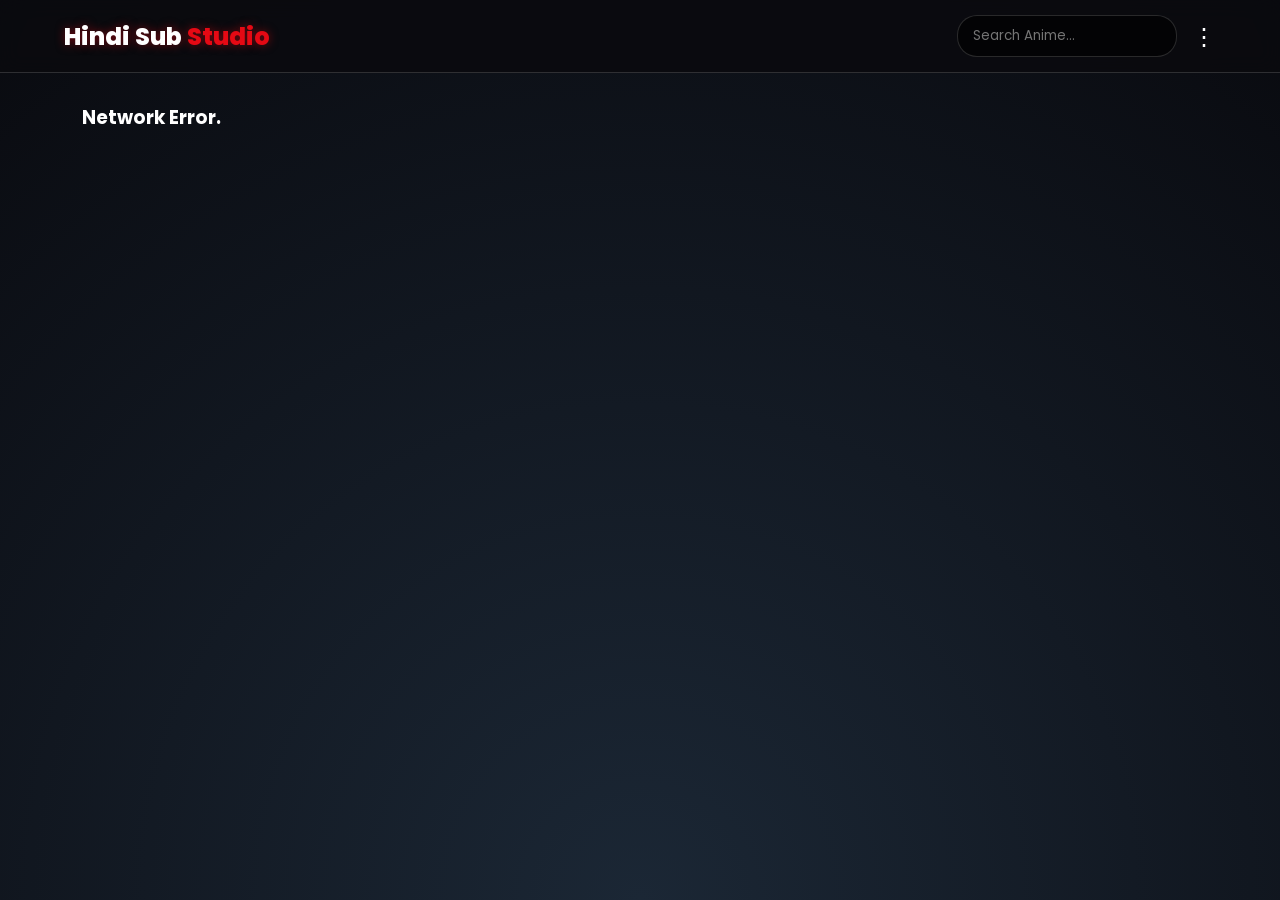
<file: index.html>
<!DOCTYPE html>
<html lang="en">
<head>
    <meta charset="UTF-8">
    <meta name="viewport" content="width=device-width, initial-scale=1.0">
    <title>Hindi Sub Studio | Home</title>
    <link rel="stylesheet" href="style.css">
</head>
<body>
    <div class="stars"></div>
    <header>
        <a href="index.html" class="logo">Hindi Sub <span>Studio</span></a>
        <div class="search-box">
            <input type="text" id="searchInput" placeholder="Search Anime..." onkeyup="searchPosts()">
            <div class="dropdown">
                <button onclick="document.getElementById('dotMenu').classList.toggle('show')" class="dropbtn">⋮</button>
                <div id="dotMenu" class="dropdown-content">
                    <a href="javascript:void(0)" onclick="document.getElementById('azModal').style.display='flex'">🔤 A-Z Directory</a>
                    <a href="https://t.me/hindisubanime_q" target="_blank">💬 Join Telegram Group</a>
                    <a href="https://t.me/hindisubinganime" target="_blank">📢 Official Channel</a>
                </div>
            </div>
        </div>
    </header>

    <div id="azModal" class="modal-overlay">
        <div class="modal-box" style="max-width: 600px;">
            <h3 style="color:#e50914; margin-bottom:15px;">A-Z Directory</h3>
            <div id="azButtonsBox"></div>
            <button class="btn-action" style="margin-top:20px;" onclick="document.getElementById('azModal').style.display='none'">Close</button>
        </div>
    </div>

    <div class="anime-grid" id="postGrid">
        <h2 style="color: #e50914; text-align: center; width: 100%;">Loading Universe...</h2>
    </div>

    <script>
        const API_URL = "https://script.google.com/macros/s/AKfycbzkSDeNISJyEJJRJH54mLPGYCKyC4CrsJMnyYFBuLGiQflPD-LgvzOX_kUgBd9h8B4/exec";
        let allPosts = [];

        window.onclick = function(e) { if (!e.target.matches('.dropbtn')) document.querySelectorAll(".dropdown-content.show").forEach(d => d.classList.remove('show')); }

        const azDiv = document.getElementById("azButtonsBox");
        azDiv.innerHTML += `<button class="btn-action" style="display:inline-block; width:auto; padding:5px 10px;" onclick="filterAZ('ALL')">All</button>`;
        "0123456789ABCDEFGHIJKLMNOPQRSTUVWXYZ".split("").forEach(l => {
            azDiv.innerHTML += `<button class="btn-action" style="display:inline-block; width:auto; padding:5px 10px;" onclick="filterAZ('${l}')">${l}</button>`;
        });

        window.filterAZ = (letter) => {
            document.getElementById('azModal').style.display='none';
            if(letter === 'ALL') return displayPosts(allPosts);
            displayPosts(allPosts.filter(p => p.name.toUpperCase().startsWith(letter)));
        }

        async function loadPosts() {
            try {
                let res = await fetch(API_URL, { method: 'POST', body: JSON.stringify({ action: "getInitialData" }) });
                allPosts = (await res.json()).posts;
                displayPosts(allPosts);
            } catch(e) { document.getElementById("postGrid").innerHTML = "<h3 style='color:white;text-align:center;'>Network Error.</h3>"; }
        }

        function displayPosts(data) {
            const grid = document.getElementById("postGrid");
            grid.innerHTML = "";
            if(data.length === 0) return grid.innerHTML = "<h3 style='color:white;width:100%;text-align:center;'>No Data Found</h3>";
            data.forEach(p => {
                grid.innerHTML += `
                    <div class="anime-card" onclick="window.location.href='detail.html?id=${p.id}'">
                        <div class="badge">${p.category}</div>
                        <img src="${p.image}">
                        <div class="anime-info">
                            <h4>${p.name}</h4>
                            <div class="genre-tag">Genre: ${p.genre}</div>
                        </div>
                    </div>`;
            });
        }

        function searchPosts() {
            let val = document.getElementById("searchInput").value.toLowerCase();
            displayPosts(allPosts.filter(p => p.name.toLowerCase().includes(val) || p.category.toLowerCase().includes(val) || p.genre.toLowerCase().includes(val)));
        }
        loadPosts();
    </script>
</body>
</html>
</file>
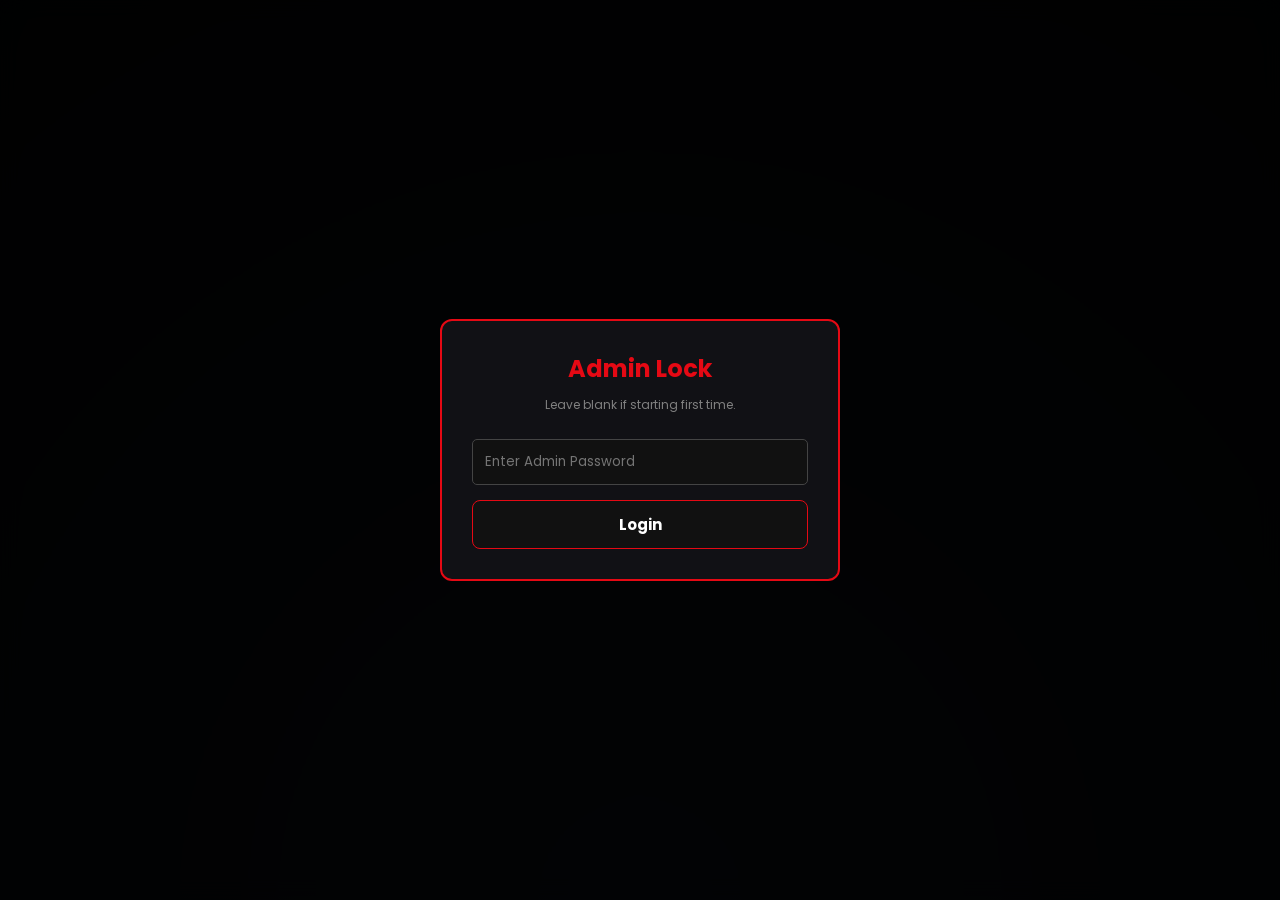
<file: admin.html>
<!DOCTYPE html>
<html lang="en">
<head>
    <meta charset="UTF-8">
    <title>Admin - Hindi Sub</title>
    <link rel="stylesheet" href="style.css">
    <style>
        body { padding: 20px; }
        .admin-wrap { max-width: 800px; margin: auto; }
        .panel { display: none; background: rgba(20,20,25,0.9); padding: 25px; margin-top: 15px; border-radius: 10px; border: 1px solid #444;}
        .panel.active { display: block; }
        input, textarea, select { width: 100%; padding: 12px; margin: 10px 0; background: #000; color: white; border: 1px solid #333; border-radius: 5px; outline:none;}
        input:focus { border-color: var(--primary); }
        .tab-btn { background: #333; color: white; padding: 10px 15px; border: none; cursor: pointer; border-radius: 5px; font-weight: bold; margin-right:5px;}
        .tab-btn.active { background: var(--primary); }
    </style>
</head>
<body>
    <div class="stars"></div>

    <div id="loginScreen" class="modal-overlay" style="display:flex;">
        <div class="modal-box">
            <h2 style="color:#e50914; margin-bottom:10px;">Admin Lock</h2>
            <p style="font-size:12px; color:gray; margin-bottom:15px;">Leave blank if starting first time.</p>
            <input type="password" id="adminPass" placeholder="Enter Admin Password">
            <button class="btn-action" onclick="loginAdmin()">Login</button>
        </div>
    </div>

    <div id="adminPanel" class="admin-wrap" style="display:none;">
        <div style="display:flex; justify-content:space-between; align-items:center; border-bottom:1px solid #333; padding-bottom:15px; margin-bottom:20px;">
            <h2 style="color:white; margin:0;">Server <span style="color:#e50914;">Admin</span></h2>
            <a href="index.html" style="color:#00d2ff; text-decoration:none; font-weight:bold;">Go to Site</a>
        </div>
        
        <div style="display:flex; overflow-x:auto; padding-bottom:10px;">
            <button class="tab-btn active" onclick="switchTab('addPost')">📝 Post</button>
            <button class="tab-btn" onclick="switchTab('addEp')">▶️ Episode</button>
            <button class="tab-btn" onclick="switchTab('premium')">👑 Users</button>
            <button class="tab-btn" onclick="switchTab('manage')">🗑️ Delete</button>
            <button class="tab-btn" onclick="switchTab('settings')">⚙️ Settings</button>
        </div>

        <div id="addPost" class="panel active">
            <h3 style="color:#e50914;">1. Upload Movie/Anime</h3>
            <input type="text" id="pName" placeholder="Post Name (e.g. Naruto)">
            <input type="text" id="pCat" placeholder="Category (Anime, Movie...)">
            <input type="text" id="pGenre" placeholder="Genre">
            <input type="text" id="pDate" placeholder="Release Date / Year">
            <div style="background:#111; padding:15px; border-radius:5px; border:1px solid #333; margin:10px 0;">
                <label style="color:#ffc107; font-size:14px;">Mobile Image Upload:</label><br>
                <input type="file" id="postImageFile" accept="image/*" style="margin-bottom:0;">
                <p style="text-align:center; color:#555; margin:5px 0;">-- OR --</p>
                <input type="text" id="pImage" placeholder="Paste Direct Image URL">
            </div>
            <textarea id="pStory" rows="3" placeholder="Story/Description..."></textarea>
            <button class="btn-action" id="savePostBtn" onclick="addPost()">Publish Post</button>
        </div>

        <div id="addEp" class="panel">
            <h3 style="color:#e50914;">2. Upload Episode</h3>
            <label style="color:#aaa; font-size:14px;">Select Post:</label>
            <select id="epPostSelect"><option>Loading...</option></select>
            <input type="number" id="eNum" placeholder="Episode Number (e.g. 1)">
            <input type="text" id="eLive" placeholder="Live Iframe / Video Link">
            <input type="text" id="eDl" placeholder="Secret Download Link">
            <button class="btn-action" onclick="sendReq({action:'adminAddEp', postId:v('epPostSelect'), epNum:v('eNum'), liveLink:v('eLive'), dlLink:v('eDl')})">Publish Episode</button>
        </div>

        <div id="premium" class="panel">
            <h3 style="color:#e50914;">3. Manage Premium Access</h3>
            <input type="email" id="uEmail" placeholder="User's Email">
            <input type="text" id="uPass" placeholder="Assign Custom Password">
            <button class="btn-action" style="background:#28a745; border:none;" onclick="sendReq({action:'adminAddUser', email:v('uEmail'), password:v('uPass')})">Grant 28 Days Premium</button>
            <button class="btn-action" style="background:#dc3545; border:none;" onclick="if(confirm('Ban user?')) sendReq({action:'adminBanUser', email:v('uEmail')})">Ban User</button>
        </div>

        <div id="manage" class="panel">
            <h3 style="color:#e50914;">4. Delete System</h3>
            <label style="color:#aaa; font-size:14px;">Delete Entire Post:</label>
            <select id="delPostList"><option>Loading...</option></select>
            <button class="btn-action" style="background:#dc3545; border:none;" onclick="if(confirm('Delete Full Post?')) sendReq({action:'adminDeletePost', id:v('delPostList')})">Delete Full Post</button>
            <hr style="border-color:#333; margin:20px 0;">
            <label style="color:#aaa; font-size:14px;">Delete Specific Episode:</label>
            <select id="delEpPostList" onchange="loadEpisodesForDelete()"><option>Select Post First...</option></select>
            <select id="delEpList"><option>Select Episode...</option></select>
            <button class="btn-action" style="background:#ff4500; border:none;" onclick="if(confirm('Delete only this episode?')) sendReq({action:'adminDeleteEp', epId:v('delEpList')})">Delete Episode</button>
        </div>

        <div id="settings" class="panel">
            <h3 style="color:#e50914;">5. Configuration</h3>
            <label style="color:#ffc107; font-size:14px;">Admin Panel Lock Password:</label>
            <input type="text" id="aPass" placeholder="Set password to lock this page">
            <label style="color:#ffc107; font-size:14px; margin-top:10px; display:block;">Global Video Player Password:</label>
            <input type="text" id="vPass" placeholder="Leave blank for open streaming">
            <hr style="border-color:#333; margin:15px 0;">
            <label style="color:#ffc107; font-size:14px;">Shortener APIs (Leave blank to disable one):</label>
            <div style="display:flex; gap:10px;"><input type="text" id="s1url" placeholder="URL 1"><input type="text" id="s1key" placeholder="KEY 1"></div>
            <div style="display:flex; gap:10px;"><input type="text" id="s2url" placeholder="URL 2"><input type="text" id="s2key" placeholder="KEY 2"></div>
            <div style="display:flex; gap:10px;"><input type="text" id="s3url" placeholder="URL 3"><input type="text" id="s3key" placeholder="KEY 3"></div>
            <button class="btn-action" onclick="sendReq({action:'adminSaveSettings', s1url:v('s1url'), s1key:v('s1key'), s2url:v('s2url'), s2key:v('s2key'), s3url:v('s3url'), s3key:v('s3key'), videoPass:v('vPass'), adminPass:v('aPass')})">Save All Settings</button>
        </div>
    </div>

    <script>
        const API_URL = "https://script.google.com/macros/s/AKfycbzkSDeNISJyEJJRJH54mLPGYCKyC4CrsJMnyYFBuLGiQflPD-LgvzOX_kUgBd9h8B4/exec";
        function v(id) { return document.getElementById(id).value; }
        let allAdminEps = [];

        async function loginAdmin() {
            let pass = document.getElementById("adminPass").value;
            let res = await fetch(API_URL, { method: 'POST', body: JSON.stringify({ action: "adminLogin", pass: pass }) });
            if((await res.json()).status === "success") {
                document.getElementById("loginScreen").style.display = "none";
                document.getElementById("adminPanel").style.display = "block";
                loadAllAdminData();
            } else alert("❌ Wrong Password!"); 
        }

        function switchTab(id) {
            document.querySelectorAll('.panel').forEach(p => p.classList.remove('active'));
            document.querySelectorAll('.tab-btn').forEach(b => b.classList.remove('active'));
            document.getElementById(id).classList.add('active');
            event.target.classList.add('active');
        }

        async function loadAllAdminData() {
            let res = await fetch(API_URL, { method: 'POST', body: JSON.stringify({ action: "getAllAdminData" }) });
            let json = await res.json();
            allAdminEps = json.episodes;
            let html = "<option value=''>Select Post...</option>"; 
            json.posts.forEach(p => html += `<option value="${p.id}">${p.name}</option>`);
            document.getElementById("epPostSelect").innerHTML = html;
            document.getElementById("delPostList").innerHTML = html;
            document.getElementById("delEpPostList").innerHTML = html;
        }

        function loadEpisodesForDelete() {
            let sel = v("delEpPostList"), html = "";
            allAdminEps.filter(e => e.postId === sel).forEach(e => html += `<option value="${e.epId}">Episode ${e.epNum}</option>`);
            document.getElementById("delEpList").innerHTML = html || "<option>No episodes</option>";
        }

        async function addPost() {
            let file = document.getElementById("postImageFile").files[0], urlInput = v("pImage"), pName = v("pName"), btn = document.getElementById("savePostBtn");
            if(!pName) return alert("Enter Post Name!");
            if(!file && !urlInput) return alert("Upload image or paste URL!");
            
            btn.innerHTML = "Uploading..."; btn.disabled = true;
            try {
                let finalImgUrl = urlInput;
                if(file) {
                    const fd = new FormData(); fd.append("file", file); fd.append("upload_preset", "asi_anime_upload"); 
                    let r = await fetch("https://api.cloudinary.com/v1_1/dccbzyjtr/image/upload", { method: "POST", body: fd });
                    finalImgUrl = (await r.json()).secure_url; 
                }
                await sendReq({ action: "adminAddPost", name: pName, category: v('pCat'), genre: v('pGenre'), releaseDate: v('pDate'), story: v('pStory'), image: finalImgUrl });
            } catch(e) { alert("Upload Failed."); }
            btn.innerHTML = "Publish Post"; btn.disabled = false;
        }

        async function sendReq(payload) {
            alert("Contacting Server...");
            let res = await fetch(API_URL, { method: 'POST', body: JSON.stringify(payload) });
            alert((await res.json()).message);
            if(payload.action !== 'adminSaveSettings') {
                document.querySelectorAll('input:not(#adminPass):not([type="file"]), textarea').forEach(el => el.value = '');
                loadAllAdminData(); 
            }
        }
    </script>
</body>
</html>
</file>
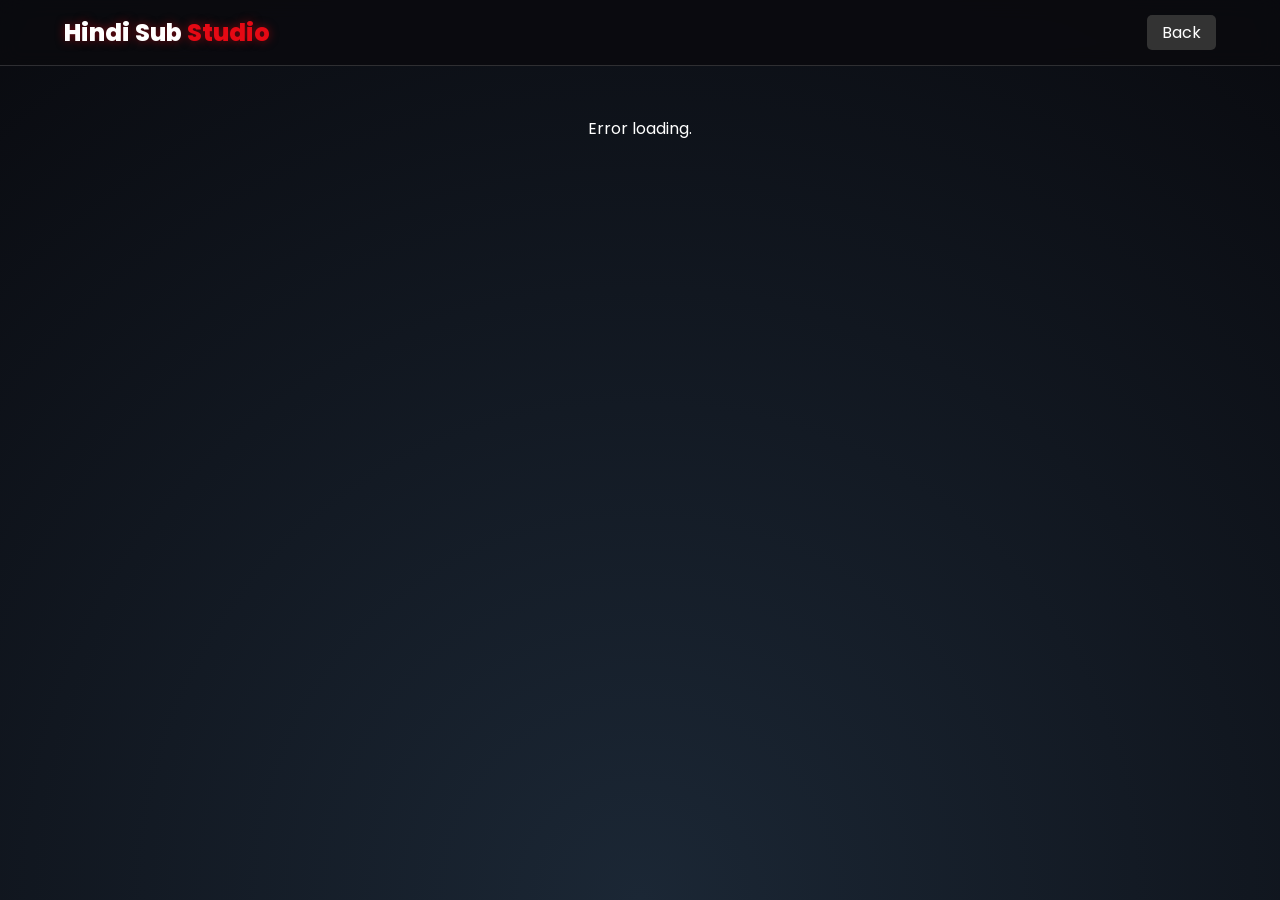
<file: detail.html>
<!DOCTYPE html>
<html lang="en">
<head>
    <meta charset="UTF-8">
    <meta name="viewport" content="width=device-width, initial-scale=1.0">
    <title>Details | Hindi Sub Studio</title>
    <link rel="stylesheet" href="style.css">
</head>
<body>
    <div class="stars"></div>
    <header>
        <a href="index.html" class="logo">Hindi Sub <span>Studio</span></a>
        <a href="index.html" style="color:white; text-decoration:none; background:#333; padding:5px 15px; border-radius:5px;">Back</a>
    </header>

    <div id="detailBox" style="padding: 50px; color: white; text-align: center;">Fetching Data...</div>

    <script>
        const API_URL = "https://script.google.com/macros/s/AKfycbzkSDeNISJyEJJRJH54mLPGYCKyC4CrsJMnyYFBuLGiQflPD-LgvzOX_kUgBd9h8B4/exec";
        const postId = new URLSearchParams(window.location.search).get('id');

        async function loadDetail() {
            try {
                let resP = await fetch(API_URL, { method: 'POST', body: JSON.stringify({ action: "getInitialData" }) });
                let post = (await resP.json()).posts.find(p => p.id === postId);
                if(!post) return document.getElementById("detailBox").innerHTML = "Data Not Found";

                let resE = await fetch(API_URL, { method: 'POST', body: JSON.stringify({ action: "getEpisodes", postId: postId }) });
                let episodes = (await resE.json()).data.sort((a,b) => parseFloat(a.epNum) - parseFloat(b.epNum));
                
                let epHtml = episodes.length ? "" : "<p style='color:red;'>No episodes available.</p>";
                episodes.forEach(ep => {
                    epHtml += `<a href="watch.html?epid=${ep.epId}&live=${encodeURIComponent(ep.liveLink)}" class="ep-btn">Episode ${ep.epNum}</a>`;
                });

                document.getElementById("detailBox").innerHTML = `
                    <div class="detail-container">
                        <img src="${post.image}" class="detail-poster">
                        
                        <div class="detail-info">
                            <h1>${post.name}</h1>
                            <p><span>Genre:</span> ${post.genre}</p>
                            <p><span>Release Date:</span> ${post.releaseDate || "N/A"}</p>
                            <div class="story-box">
                                <p><span>Story:</span><br>${post.story}</p>
                            </div>
                        </div>

                        <h3 style="color: #ff4500; margin-bottom: 15px;">Watch Episodes</h3>
                        <div class="ep-list">${epHtml}</div>
                    </div>`;
            } catch(e) { document.getElementById("detailBox").innerHTML = "Error loading."; }
        }
        loadDetail();
    </script>
</body>
</html>
</file>
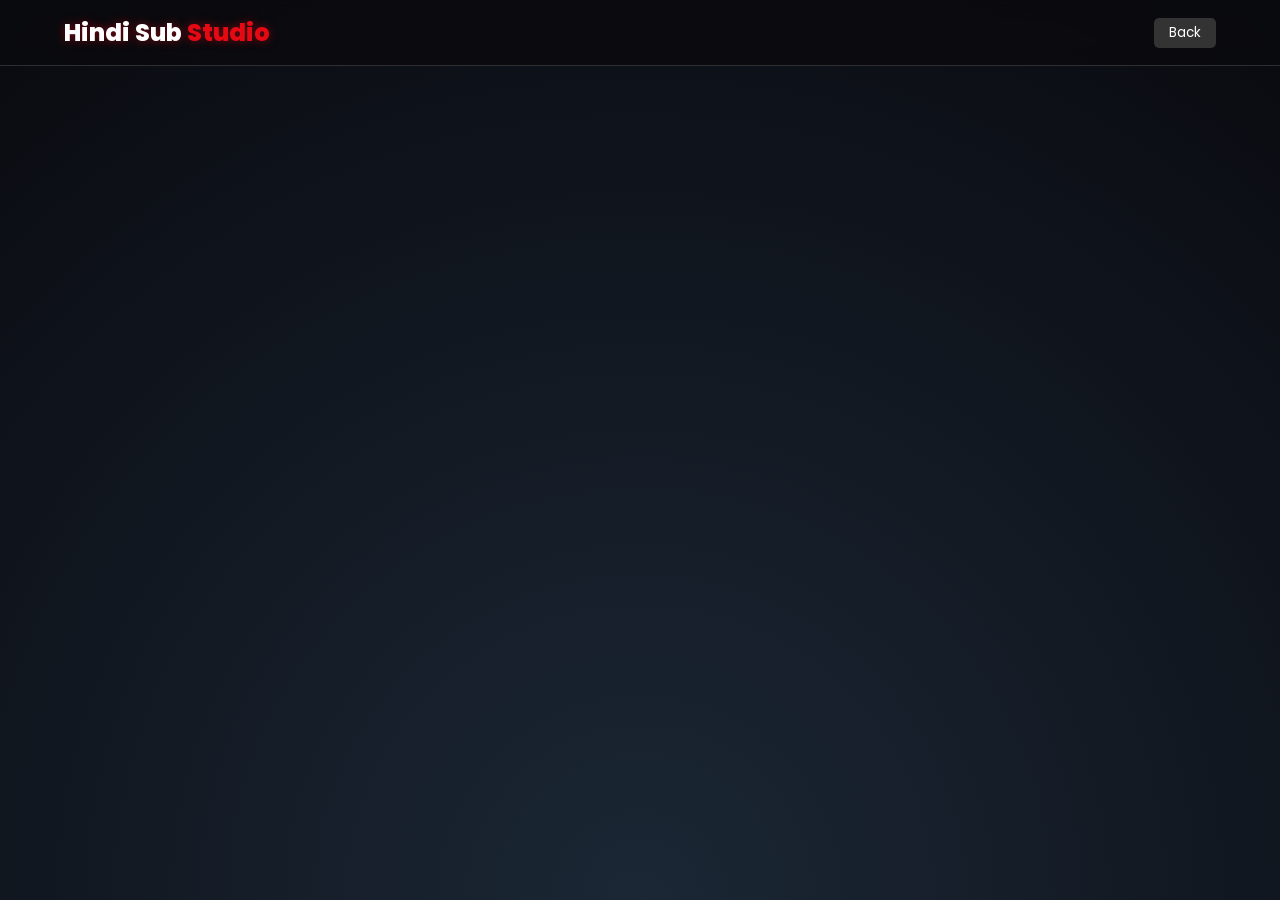
<file: watch.html>
<!DOCTYPE html>
<html lang="en">
<head>
    <meta charset="UTF-8">
    <meta name="viewport" content="width=device-width, initial-scale=1.0">
    <title>Watch & Download | Hindi Sub Studio</title>
    <link rel="stylesheet" href="style.css">
</head>
<body>
    <div class="stars"></div>
    <header>
        <a href="index.html" class="logo">Hindi Sub <span>Studio</span></a>
        <button onclick="history.back()" style="background:#333; color:white; padding:5px 15px; border:none; border-radius:5px; cursor:pointer;">Back</button>
    </header>

    <!-- Global Video Password Lock -->
    <div id="videoLockOverlay" class="modal-overlay">
        <div class="modal-box">
            <h2 style="color:#e50914; margin-bottom:15px;">🔒 Video Locked</h2>
            <p style="font-size:12px; color:gray; margin-bottom:15px;">Join Telegram to get the free password.</p>
            <input type="text" id="globalPassInput" placeholder="Enter Video Password">
            <button class="btn-action" onclick="checkVideoPassword()">Unlock Video</button>
            <a href="https://t.me/hindisubinganime" target="_blank" style="display:block; color:#00d2ff; text-decoration:none; margin-top:20px; font-weight:bold;">👉 Click Here for Password</a>
        </div>
    </div>

    <!-- Main Player Box -->
    <div class="watch-container" id="watchBox" style="display:none;">
        <h2 style="margin-bottom:15px; color:#FFD700; text-align:left;">📺 Live Stream</h2>
        <div class="video-wrapper">
            <iframe id="liveFrame" src="" allowfullscreen allow="autoplay; fullscreen"></iframe>
        </div>
        
        <div style="margin-top: 30px; padding:20px; background:rgba(0,0,0,0.6); border-radius:10px; border:1px dashed #e50914;">
            <h3 style="color:white; margin-bottom:15px;">📥 Download Episode</h3>
            <button class="btn-action" style="background: #0088cc; border:none;" id="shortBtn" onclick="generateShortLink(this)">⬇️ Free User (Solve Shortener)</button>
            <button class="btn-action" style="background: linear-gradient(45deg, #FFD700, #FFA500); color: black; border:none;" onclick="document.getElementById('premModal').style.display='flex'">👑 Premium User (Direct Link)</button>
        </div>
        <a href="https://t.me/hindisubanime_q" target="_blank" style="display:block; color: #00d2ff; text-decoration:none; margin-top:20px; font-weight:bold;">💬 Join Support Group</a>
    </div>

    <!-- Premium Modal -->
    <div id="premModal" class="modal-overlay">
        <div class="modal-box" style="border-color:#FFD700;">
            <h2 style="color:#FFD700; margin-bottom:15px;">👑 Premium Access</h2>
            <input type="email" id="uEmail" placeholder="Your Email">
            <input type="password" id="uPass" placeholder="Your Password">
            <button id="verifyBtn" class="btn-action" style="background:linear-gradient(45deg, #FFD700, #FFA500); color:black;" onclick="verifyPremium()">Verify & Download</button>
            <button class="btn-action" style="background:#333; border:none;" onclick="document.getElementById('premModal').style.display='none'">Cancel</button>
        </div>
    </div>

    <script>
        const API_URL = "https://script.google.com/macros/s/AKfycbzkSDeNISJyEJJRJH54mLPGYCKyC4CrsJMnyYFBuLGiQflPD-LgvzOX_kUgBd9h8B4/exec";
        const urlParams = new URLSearchParams(window.location.search);
        const epId = urlParams.get('epid');
        let correctVideoPass = "";

        async function initPage() {
            let res = await fetch(API_URL, { method: 'POST', body: JSON.stringify({ action: "getInitialData" }) });
            correctVideoPass = (await res.json()).videoPass;
            
            if(!correctVideoPass || localStorage.getItem("vidPass") === correctVideoPass) unlockVideo(); 
            else document.getElementById("videoLockOverlay").style.display = "flex";
        }

        function checkVideoPassword() {
            if(document.getElementById("globalPassInput").value === correctVideoPass) {
                localStorage.setItem("vidPass", correctVideoPass); unlockVideo();
            } else alert("❌ Incorrect Password!");
        }

        function unlockVideo() {
            document.getElementById("videoLockOverlay").style.display = "none";
            document.getElementById("watchBox").style.display = "block";
            document.getElementById("liveFrame").src = decodeURIComponent(urlParams.get('live'));
        }

        async function verifyPremium() {
            let email = document.getElementById("uEmail").value, pass = document.getElementById("uPass").value, btn = document.getElementById("verifyBtn");
            if(!email || !pass) return alert("Enter Details!");
            btn.innerHTML = "Verifying...";
            try {
                let res = await fetch(API_URL, { method: 'POST', body: JSON.stringify({ action: "verifyPremium", email: email, password: pass, epId: epId }) });
                let json = await res.json();
                if(json.status === "error") alert(json.message);
                else { alert("✅ Success!"); window.location.href = json.dlLink; }
            } catch(e) {}
            btn.innerHTML = "Verify & Download";
        }

        async function generateShortLink(btn) {
            btn.innerHTML = "🔄 Generating Link...";
            try {
                let res = await fetch(API_URL, { method: 'POST', body: JSON.stringify({ action: "getShortLink", epId: epId }) });
                let json = await res.json();
                if(json.status === "error") alert(json.message);
                else window.open(json.shortLink, "_blank");
            } catch(e) {}
            btn.innerHTML = "⬇️ Free User (Solve Shortener)";
        }
        initPage();
    </script>
</body>
</html>
</file>
<file: style.css>
@import url('https://fonts.googleapis.com/css2?family=Poppins:wght@400;500;600;700;800&display=swap');
:root { --primary: #e50914; --text-light: #ffffff; --glass-bg: rgba(20, 20, 25, 0.85); --glass-border: rgba(255, 255, 255, 0.15); }
* { margin: 0; padding: 0; box-sizing: border-box; font-family: 'Poppins', sans-serif; }
body { background: radial-gradient(circle at bottom, #1b2735 0%, #090a0f 100%); color: var(--text-light); overflow-x: hidden; min-height: 100vh; }
.stars { position: fixed; top: 0; left: 0; width: 100%; height: 100%; z-index: -1; background: transparent url('https://raw.githubusercontent.com/aasifhusenaasifkhan-beep/images/main/stars.png') repeat top center; animation: move-stars 100s linear infinite; }
@keyframes move-stars { from { background-position: 0 0; } to { background-position: -10000px 5000px; } }
::-webkit-scrollbar { width: 6px; }
::-webkit-scrollbar-thumb { background: var(--primary); border-radius: 10px; }

header { display: flex; justify-content: space-between; align-items: center; padding: 15px 5%; background: rgba(10, 10, 15, 0.9); backdrop-filter: blur(10px); position: sticky; top: 0; z-index: 1000; border-bottom: 1px solid var(--glass-border); }
.logo { font-size: 24px; font-weight: 800; color: white; text-decoration: none; text-shadow: 0 0 10px rgba(229,9,20,0.5); }
.logo span { color: var(--primary); }
.search-box { position: relative; display: flex; align-items: center; }
.search-box input { padding: 10px 15px; border-radius: 20px; border: 1px solid var(--glass-border); background: rgba(0,0,0,0.6); color: white; outline: none; width: 220px; transition: 0.3s;}
.search-box input:focus { border-color: var(--primary); width: 260px; }

/* Home Page Cards - Fixed Image Size */
.anime-grid { display: grid; grid-template-columns: repeat(auto-fill, minmax(160px, 1fr)); gap: 20px; padding: 30px 5%; }
.anime-card { background: var(--glass-bg); border-radius: 10px; overflow: hidden; cursor: pointer; position: relative; transition: 0.3s; border: 1px solid var(--glass-border);}
.anime-card:hover { transform: translateY(-5px); box-shadow: 0 10px 20px rgba(229,9,20,0.5); border-color: var(--primary);}
.anime-card img { width: 100%; aspect-ratio: 2/3; object-fit: cover; border-bottom: 2px solid var(--primary); display: block; }
.badge { position: absolute; top: 8px; left: 8px; background: var(--primary); padding: 5px 10px; font-size: 11px; font-weight: bold; border-radius: 5px; color: white; z-index: 10; text-transform:uppercase;}
.anime-info { padding: 12px; text-align: left; }
.anime-info h4 { font-size: 14px; white-space: nowrap; overflow: hidden; text-overflow: ellipsis; margin-bottom: 5px; color: #fff;}
.genre-tag { font-size: 12px; color: #00d2ff; font-weight: 600;}

/* Detail Page Layout - Top to Bottom */
.detail-container { max-width: 800px; margin: 40px auto; padding: 30px; background: var(--glass-bg); backdrop-filter: blur(20px); border-radius: 15px; border: 1px solid var(--glass-border); text-align: center; }
.detail-poster { width: 220px; aspect-ratio: 2/3; object-fit: cover; border-radius: 10px; border: 3px solid var(--primary); margin: 0 auto 20px auto; display: block; box-shadow: 0 10px 30px rgba(0,0,0,0.8); }
.detail-info { background: rgba(0,0,0,0.6); padding: 20px; border-radius: 10px; text-align: left; margin-bottom: 25px; border: 1px solid #333; }
.detail-info h1 { font-size: 26px; color: #fff; margin-bottom: 10px; text-align:center; color: #e50914;}
.detail-info p { font-size: 14px; color: #ccc; margin-bottom: 8px; }
.detail-info span { font-weight: bold; color: #00d2ff; }
.story-box { margin-top: 15px; padding-top: 15px; border-top: 1px dashed #555; }
.ep-list { display: flex; flex-direction: column; gap: 10px; }

/* Watch Player & Buttons */
.watch-container { max-width: 900px; margin: 20px auto; padding: 25px; background: var(--glass-bg); border-radius: 15px; border: 1px solid var(--glass-border); text-align: center;}
.video-wrapper { position: relative; padding-bottom: 56.25%; height: 0; background: #000; border-radius: 10px; overflow: hidden; border: 2px solid #333;}
.video-wrapper iframe { position: absolute; top: 0; left: 0; width: 100%; height: 100%; border: 0; }

.btn-action, .ep-btn { background: #111; color: white; border: 1px solid var(--primary); padding: 12px; border-radius: 8px; font-weight: bold; cursor: pointer; text-decoration: none; display: block; transition: 0.3s; width: 100%; text-align: center; font-size: 15px;}
.btn-action:hover, .ep-btn:hover { background: var(--primary); }

/* Dropdown Menu */
.dropdown { position: relative; display: inline-block; margin-left: 15px; }
.dropbtn { background: none; color: white; font-size: 24px; border: none; cursor: pointer; }
.dropdown-content { display: none; position: absolute; right: 0; background: rgba(20,20,25,0.95); min-width: 220px; z-index: 100; border-radius: 8px; border: 1px solid var(--primary); margin-top: 10px;}
.dropdown-content a { color: white; padding: 12px; text-decoration: none; display: block; border-bottom: 1px solid #333; font-size: 14px;}
.dropdown-content a:hover { background: var(--primary); }
.show { display: block; }

/* Modals */
.modal-overlay { display: none; position: fixed; top: 0; left: 0; width: 100%; height: 100%; background: rgba(0,0,0,0.9); backdrop-filter: blur(10px); z-index: 3000; justify-content: center; align-items: center; }
.modal-box { background: var(--glass-bg); padding: 30px; border-radius: 12px; width: 90%; max-width: 400px; border: 2px solid var(--primary); text-align: center; }
.modal-box input { width: 100%; padding: 12px; margin-bottom: 15px; border-radius: 5px; background: #111; color: white; border: 1px solid #444; outline: none; }
</file>
